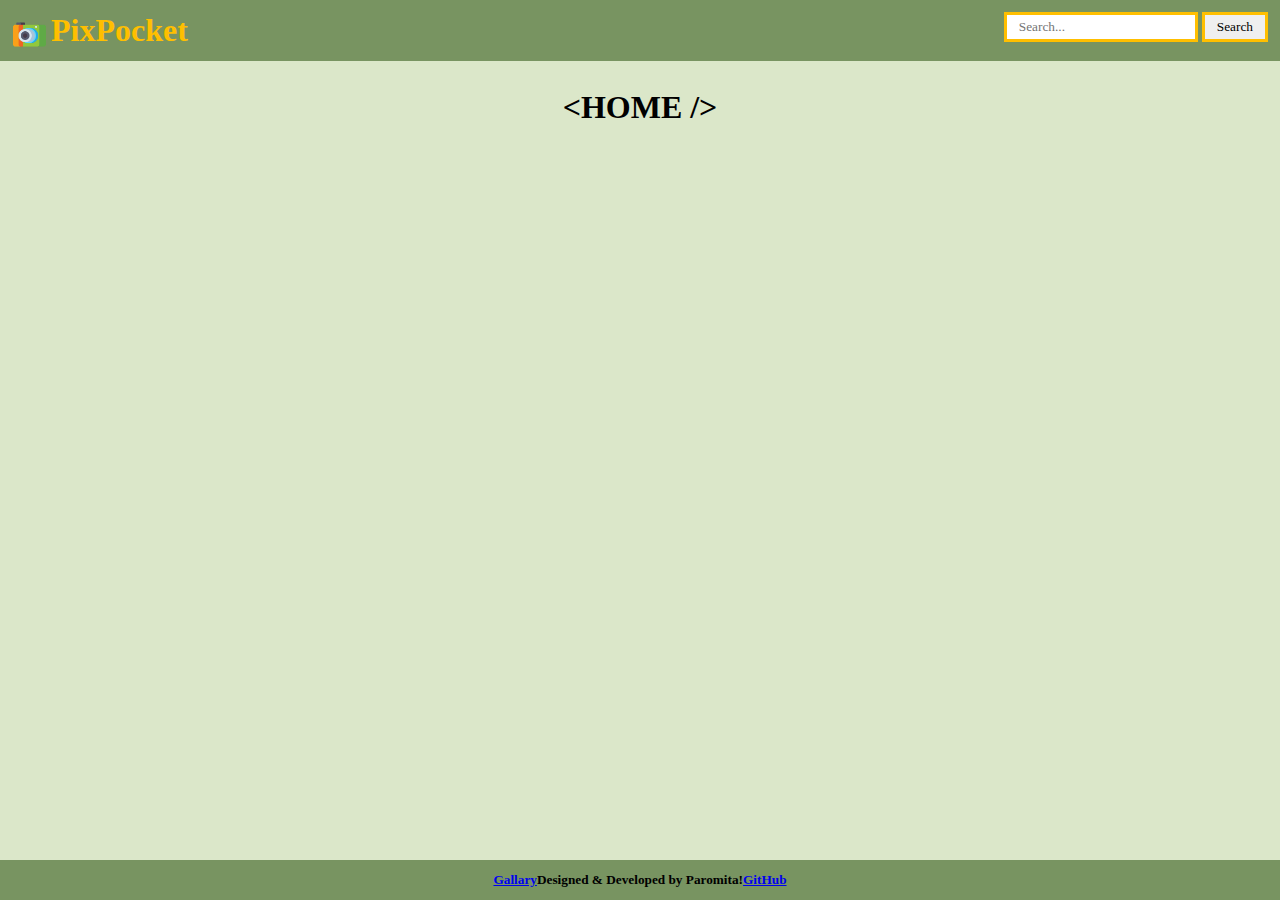
<file: Interactive Photo Album/index.html>
<!DOCTYPE html>
<html lang="en">

<head>
    <meta charset="UTF-8">
    <meta name="viewport" content="width=device-width, initial-scale=1.0">
    <title>A Photo Search App</title>
    <link rel="stylesheet" href="common.css" class="css">
    <link rel="stylesheet" href="index.css" class="css">
</head>

<body>
    <!--Navigation Bar-->
    <nav>
        <a href="/"><img src="logo.png" alt="Logo" class="logo"></a>
        <a href="/">
            <h1 class="title">PixPocket</h1>
        </a>
        <form action="./search.html" method="get">
            <input type="text" name="q" autocomplete="off" class="search" placeholder="Search...">
            <input type="submit" value="Search" class="search">
        </form>
    </nav>
    <!--Main Section-->
    <section>
        <h1 class="heading">&lt;HOME /&gt;</h1>
        <div class="container" id="image_container"></div>
    </section>
    <!--Footer of the Page-->
    <footer>
        <a href="/">
            <h5>Gallary</h5>
        </a>
        <h1></h1>
        <h5>Designed & Developed by Paromita!</h5>
        <h1></h1>
        <a href="/">
            <h5>GitHub</h5>
        </a>
    </footer>
    <script src="common.js"></script>
    <script src="index.js"></script>
</body>

</html>
</file>
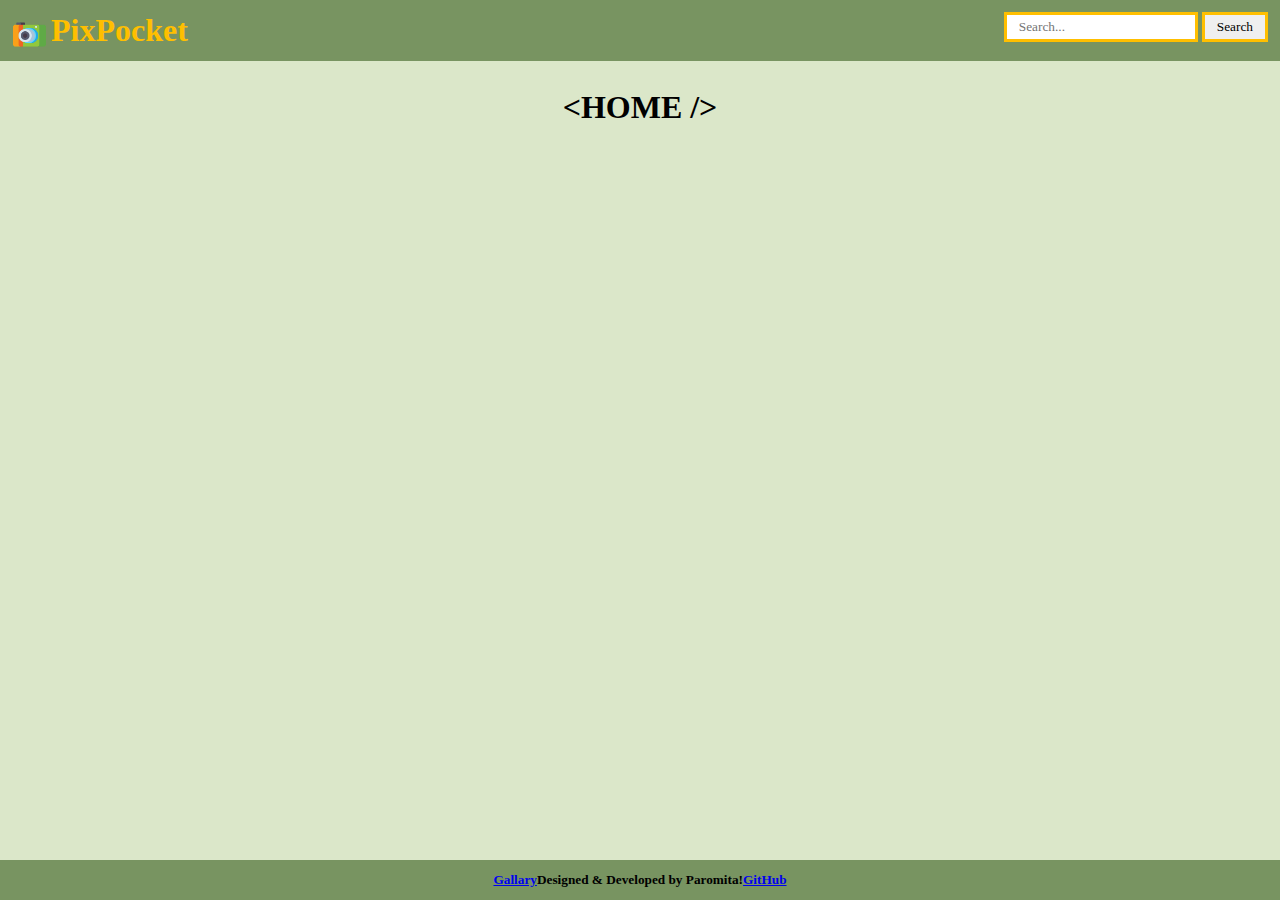
<file: Interactive Photo Album/detail.html>
<!DOCTYPE html>
<html lang="en">

<head>
    <meta charset="UTF-8">
    <meta name="viewport" content="width=device-width, initial-scale=1.0">
    <title>A Photo Search App</title>
    <link rel="stylesheet" href="common.css" class="css">
    <link rel="stylesheet" href="detail.css" class="css">
</head>

<body>
    <!--Navigation Bar-->
    <nav>
        <a href="/"><img src="logo.png" alt="Logo" class="logo"></a>
        <a href="/">
            <h1 class="title">PixPocket</h1>
        </a>
        <form action="./search.html" method="get">
            <input type="text" name="q" autocomplete="off" class="search" placeholder="Search...">
            <input type="submit" value="Search" class="search">
        </form>
    </nav>
    <!--Main Section-->
    <section>
        <h1 class="heading">&lt;DETAIL FOR - <span id="image_id"></span> /&gt;</h1>
        <div class="detail">
            <img id="detail_image" src="" alt="primary">
            <div class="content">
                <h1 class="description" id="description_text"></h1>
                <br />
                <h3>Uploaded by - @<span id="username"></span></h3>
                <br />
                <h4>Date - <span id="upload_date"></span></h4>
                <br />
                <h5><span id="like_count"></span>Likes (<span id="view_count"></span>Views)</h5>
                <br />
                <hr />
                <br />
                <h1 class="description" id="alt_description"></h1>
                <br />
                <br />
                <br />
                <h5>Base Color</h5>
                <br />
                <div class="image_color" id="image_color">
                    <span id="color_text"></span>
                </div>
                <br />
                <br />
                <a target="_blank" id="download_link" class="button">&lt;DOWNLOAD /&gt;</a>
                <!--Date-->
                <!--Like and view count-->
                 <!--Alternate Description-->
                  <!--Color of the image-->
                   <!--Download-->
            </div>
        </div>
    </section>
    <!--Footer of the Page-->
    <footer>
        <a href="/"><h5>Gallary</h5></a>
        <h1></h1>
        <h5>Designed & Developed by Paromita!</h5>
        <h1></h1>
        <a href="/"><h5>GitHub</h5></a>
            </footer>
    <script src="common.js"></script>
    <script src="detail.js"></script>
</body>

</html>
</file>
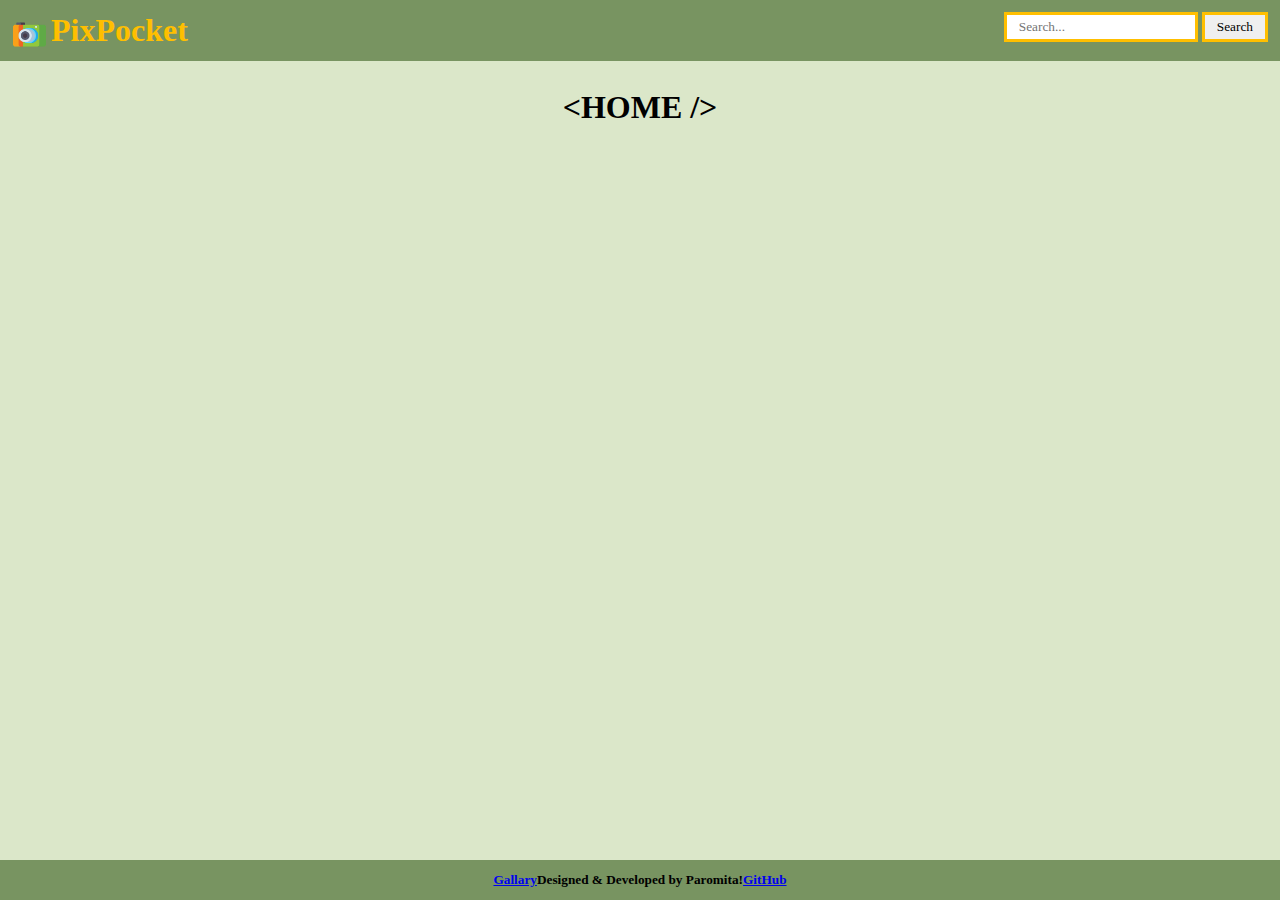
<file: Interactive Photo Album/search.html>
<!DOCTYPE html>
<html lang="en">

<head>
    <meta charset="UTF-8">
    <meta name="viewport" content="width=device-width, initial-scale=1.0">
    <title>A Photo Search App</title>
    <link rel="stylesheet" href="common.css" class="css">
    <link rel="stylesheet" href="search.css" class="css">
</head>

<body>
    <!--Navigation Bar-->
    <nav>
        <a href="/"><img src="logo.png" alt="Logo" class="logo"></a>
        <a href="/">
            <h1 class="title">PixPocket</h1>
        </a>
        <form action="./search.html" method="get">
            <input type="text" name="q" autocomplete="off" class="search" placeholder="Search...">
            <input type="submit" value="Search" class="search">
        </form>
    </nav>
    <!--Main Section-->
    <section>
        <h1 class="heading">&lt;SEARCH FOR - <span id="search_query"></span> /&gt;</h1>
        <div class="container" id="result_container"></div>
    </section>
    <!--Footer of the Page-->
    <footer>
        <a href="/"><h5>Gallary</h5></a>
        <h1></h1>
        <h5>Designed & Developed by Paromita!</h5>
        <h1></h1>
        <a href="/"><h5>GitHub</h5></a>
            </footer>
    <script src="common.js"></script>
    <script src="search.js"></script>
</body>

</html>
</file>
<file: Interactive Photo Album/common.css>
@import url('https://fonts.googleapis.com/css2?family=Playfair+Display:ital,wght@0,400..900;1,400..900&display=swap');
@import url('https://fonts.googleapis.com/css2?family=Dancing+Script:wght@400..700&family=Playfair+Display:ital,wght@0,400..900;1,400..900&display=swap');

/*:root {
    --dark-maroon: #4C0027;
    --light-maroon: #570530;
    --rani-pink: #750550;
    --pink: #980F5A;
    --light-pink: #B42B51;
}*/
:root {
    --dark-green: #294B29;
    --green: #50623A;
    --green-two: #789461;
    --light-green: #DBE7C9;
    --dark-blue:#153448;
    --yellow:#FFBF00;
    --green-three:#808836;
}

* {
    margin: 0;
    padding: 0;
    font-family: 'Playfair', 'Dancing', 'Times New Roman', Times, serif;
}

body {
    background-color: var(--light-green);
    min-height: calc(100vh - 5rem);
    position: relative;
    padding-bottom: 5rem !important;
    display: inline-block;
    width: 100%;
}

nav {
    background-color: var(--green-two);
}

nav .title {
    padding: 0.75rem;
    padding-left: 0px;
    color: var(--yellow);
    text-decoration: none;
    display: inline-block;
}

.logo {
    height: 35px;
    margin-left: 0.75rem;
    margin-bottom: -11px;
}

nav form {
    display: inline;
    float: right;
    padding-right: 0.75rem;
    padding-top: 0.75rem;
}

nav .search {
    font-family: 'Playfair', 'Dancing', 'Times New Roman', Times, serif;
    padding: 0.25rem 0.75rem;
    border: 3px solid var(--yellow);
}

nav .search:focus {
    outline: none !important;
    border: 3px solid var(--green);
}

.heading {
    text-align: center;
    margin: 1.75rem;
}

footer {
    position: absolute;
    bottom: 0px;
    background-color: var(--green-two);
    width: calc(100% - 1.5rem);
    padding: 0.75rem;
    display: flex;
    flex-wrap: wrap;
    justify-content: center;
    align-items: center;
}

@media screen and (max-width: 830px) {
    footer h1 {
        display: none;
    }

    footer {
        flex-direction: column;
        gap: 0.75rem;
    }

    body {
        min-height: calc(100vh - 10rem) !important;
        padding-bottom: 10rem !important;
    }
}

@media screen and (max-width: 750px) {
    nav {
        display: inline-block;
        width: 100%;
    }

    nav form {
        float: none;
        gap:0.75rem;
        display: flex;
        flex-wrap: wrap;
        justify-content: center;
        margin-bottom: 0.75rem;
    }
}
</file>
<file: Interactive Photo Album/index.css>
/*:root{
    --dark-maroon:#4C0027;
    --light-maroon:#570530;
    --rani-pink:#750550;
    --pink:#980F5A;
    --light-pink:#B42B51;
}*/
:root {
    --dark-green: #294B29;
    --green: #50623A;
    --green-two: #789461;
    --light-green: #DBE7C9;
    --dark-blue:#153448;
    --yellow:#FFBF00;
    --green-three:#808836;
}
.container{
    display: flex;
    flex-wrap: wrap;
    gap:1rem;
    align-items: center;
    justify-content: space-between;
    margin:1rem;
}
.container .item{
    padding:0.5rem;
}
.container .item:hover{
    position: relative;
    top:-4px;
    left:-4px;
    box-shadow: 8px 8px 0px var(--yellow);
}
</file>
<file: Interactive Photo Album/detail.css>
/*:root{
    --dark-maroon:#4C0027;
    --light-maroon:#570530;
    --rani-pink:#750550;
    --pink:#980F5A;
    --light-pink:#B42B51;
}*/
:root {
    --dark-green: #294B29;
    --green: #50623A;
    --green-two: #789461;
    --light-green: #DBE7C9;
    --dark-blue:#153448;
    --yellow:#FFBF00;
    --green-three:#808836;
}
.detail{
    padding:1rem;
}
.detail img{
    max-width: calc(45vw - 5rem);
    padding:0.75rem;
    border:4px solid transparent;
}
.detail .content{
    width:45vw;
    float:right;
    margin-left: 2.5rem;
}
.detail .image_color{
    width: 12rem;
    height: 4.5rem;
    padding:0.75rem;
    border: 5px solid var(--dark-green);
    display: flex;
    align-items: center;
    justify-content: center;
}
.image_color span{
    border:4px solid var(--green);
    padding:0.75rem;
    text-transform: uppercase;
    color: white;
}
.detail .description::first-letter{
text-transform: uppercase;
}
.button{
    text-decoration: none;
    color:var(--light-pink);
    padding:1rem;
    border:4px solid var(--yellow);
    cursor: pointer;
}
.button:hover{
    color:var(--pink);
    background-color: var(--green-three);
}
@media screen and (max-width: 800px) {
   .detail img{
    max-width: calc(90vw - 5rem);
    margin-left: calc(5vw + 0.5rem);
   }
   .detail content{
    width: calc(90vw - 5rem);
    margin-top: 3rem;
    float:left;
    margin-left: calc(5vw + 0.5rem);
   }
    
}
</file>
<file: Interactive Photo Album/search.css>
/*:root{
    --dark-maroon:#4C0027;
    --light-maroon:#570530;
    --rani-pink:#750550;
    --pink:#980F5A;
    --light-pink:#B42B51;
}*/
:root {
    --dark-green: #294B29;
    --green: #50623A;
    --green-two: #789461;
    --light-green: #DBE7C9;
    --dark-blue:#153448;
    --yellow:#FFBF00;
    --green-three:#808836;
}
.container{
    display: flex;
    flex-wrap: wrap;
    gap:1rem;
    align-items: center;
    justify-content: space-between;
    margin:1rem;
}
.container .item{
    padding:0.5rem;
}
.container .item:hover{
    position: relative;
    top:-4px;
    left:-4px;
    box-shadow: 8px 8px 0px var(--yellow);
}
</file>
